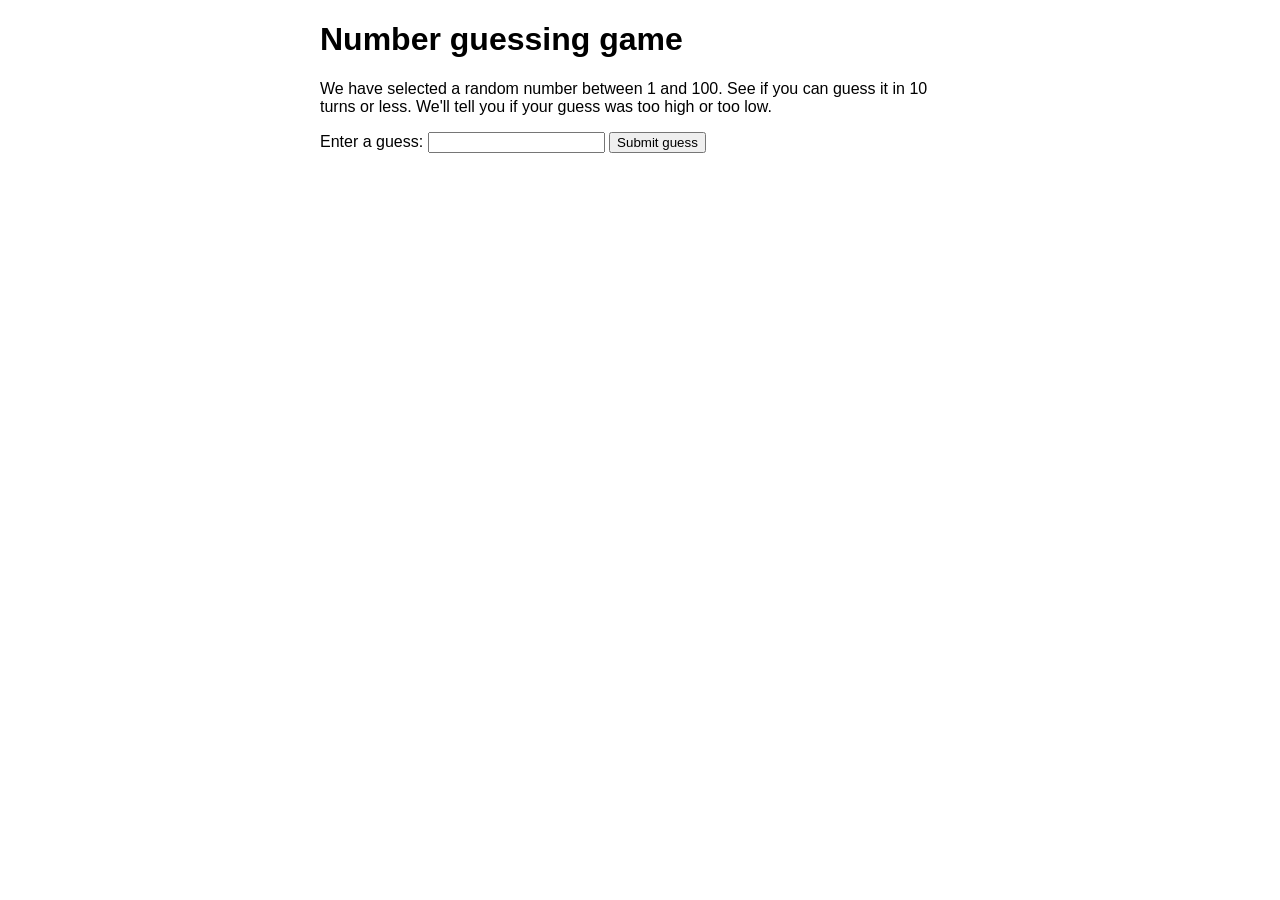
<file: 000_self_exercises/index.html>
<!doctype html>
<html lang="en-US">
  <head>
    <meta charset="utf-8" />

    <title>Number guessing game</title>

    <style>
      html {
        font-family: sans-serif;
      }
      body {
        width: 50%;
        max-width: 800px;
        min-width: 480px;
        margin: 0 auto;
      }
      .lastResult {
        color: white;
        padding: 3px;
      }
    </style>
  </head>

  <body>
    <h1>Number guessing game</h1>

    <p>
      We have selected a random number between 1 and 100. See if you can guess
      it in 10 turns or less. We'll tell you if your guess was too high or too
      low.
    </p>

    <div class="form">
      <label for="guessField">Enter a guess: </label>
      <input type="text" id="guessField" class="guessField" />
      <input type="submit" value="Submit guess" class="guessSubmit" />
    </div>

    <div class="resultParas">
      <p class="guesses"></p>
      <p class="lastResult"></p>
      <p class="lowOrHi"></p>
    </div>

    <script>
      let randomNumber = Math.floor(Math.random() * 100) + 1;

      const guesses = document.querySelector(".guesses");
      const lastResult = document.querySelector(".lastResult");
      const lowOrHi = document.querySelector(".lowOrHi");
      const guessSubmit = document.querySelector(".guessSubmit");
      const guessField = document.querySelector(".guessField");

      let guessCount = 1;
      let resetButton;

      function checkGuess() {
        const userGuess = Number(guessField.value);
        if (guessCount === 1) {
          guesses.textContent = "Previous guesses: ";
        }
        guesses.textContent += userGuess + " ";

        if (userGuess === randomNumber) {
          lastResult.textContent = "Congratulations! You got it right!";
          lastResult.style.backgroundColor = "green";
          lowOrHi.textContent = "";
          setGameOver();
        } else if (guessCount === 10) {
          lastResult.textContent = "!!!GAME OVER!!!";
          setGameOver();
        } else {
          lastResult.textContent = "Wrong!";
          lastResult.style.backgroundColor = "red";
          if (userGuess < randomNumber) {
            lowOrHi.textContent = "Last guess was too low!";
          } else if (userGuess > randomNumber) {
            lowOrHi.textContent = "Last guess was too high!";
          }
        }

        guessCount++;
        guessField.value = "";
        guessField.focus();
      }
      guessSubmit.addEventListener("click", checkGuess);

      function setGameOver() {
        guessField.disabled = true;
        guessSubmit.disabled = true;
        resetButton = document.createElement("button");
        resetButton.textContent = "Start new game";
        document.body.appendChild(resetButton);
        resetButton.addEventListener("click", resetGame);
      }

      function resetGame() {
        guessCount = 1;

        const resetParas = document.querySelectorAll(".resultParas p");
        for (const resetPara of resetParas) {
          resetPara.textContent = "";
        }
        resetButton.parentNode.removeChild(resetButton);

        guessField.disabled = false;
        guessSubmit.disabled = false;
        guessField.value = "";
        guessField.focus();

        lastResult.style.backgroundColor = "white";

        randomNumber = Math.floor(Math.random()) + 1;
      }
    </script>
  </body>
</html>
</file>
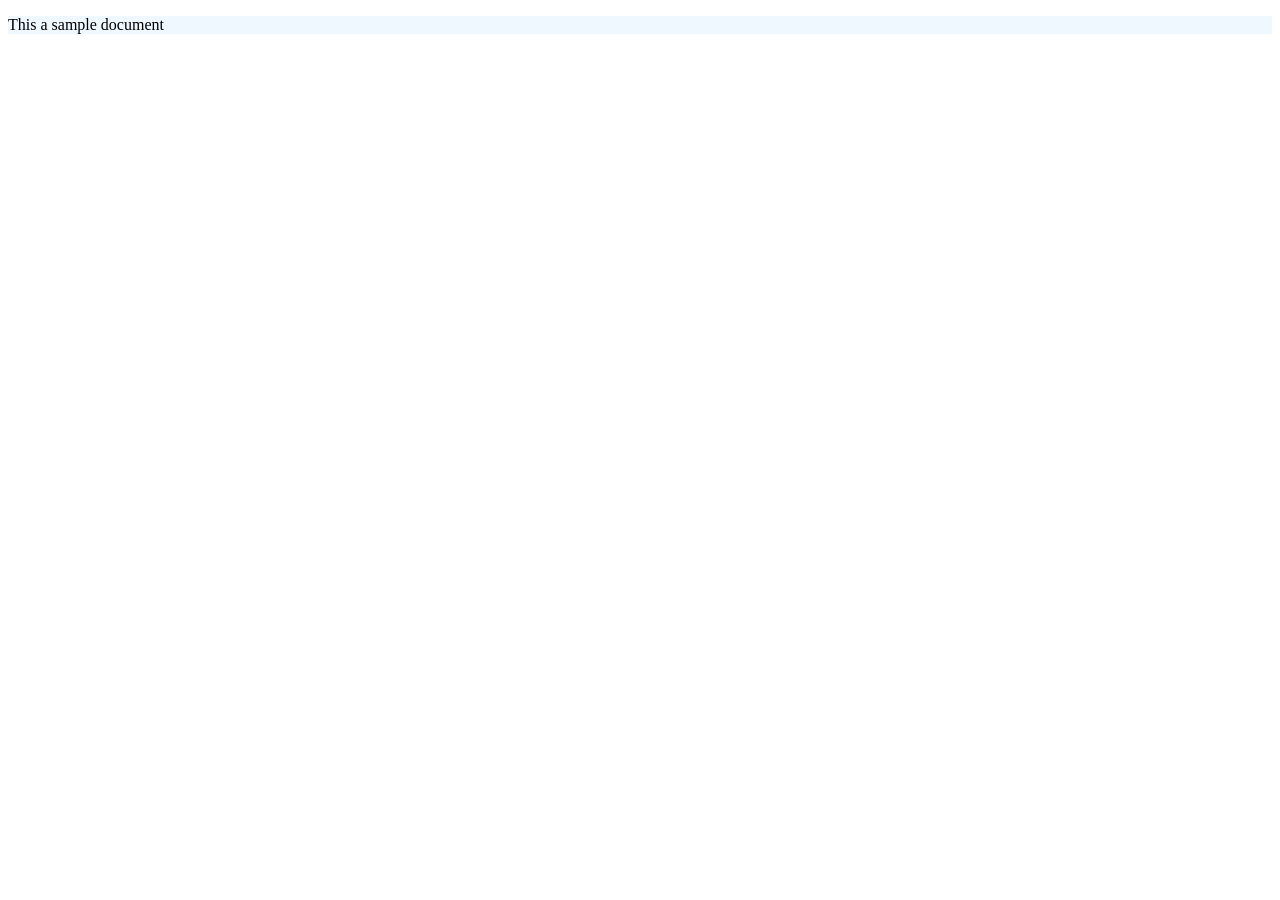
<file: 00_self_exercises/index.html>
<!DOCTYPE html>
<html>
    <head>
        <meta charset="UTF-8">
        <link rel="stylesheet" href="stylesheet.css">
        <script>
            function add7(num) {
                return num + 7
            }

            function multiply(num1, num2) {
                return num1 * num2
            }

            function capitalize(string) {
                str = string.toLowerCase()
                return string[0].toUpperCase() + str.substr(1)
            }

            function lastLetter(string) {
                return string.substr(-1) 
            }
        </script>
        <title>Javascript Open Exercises</title>
    </head>
    <body>
        <p> This a sample document</p>
    </body>
</html>
</file>
<file: 00_self_exercises/stylesheet.css>
p {
    background-color: aliceblue
}
</file>
